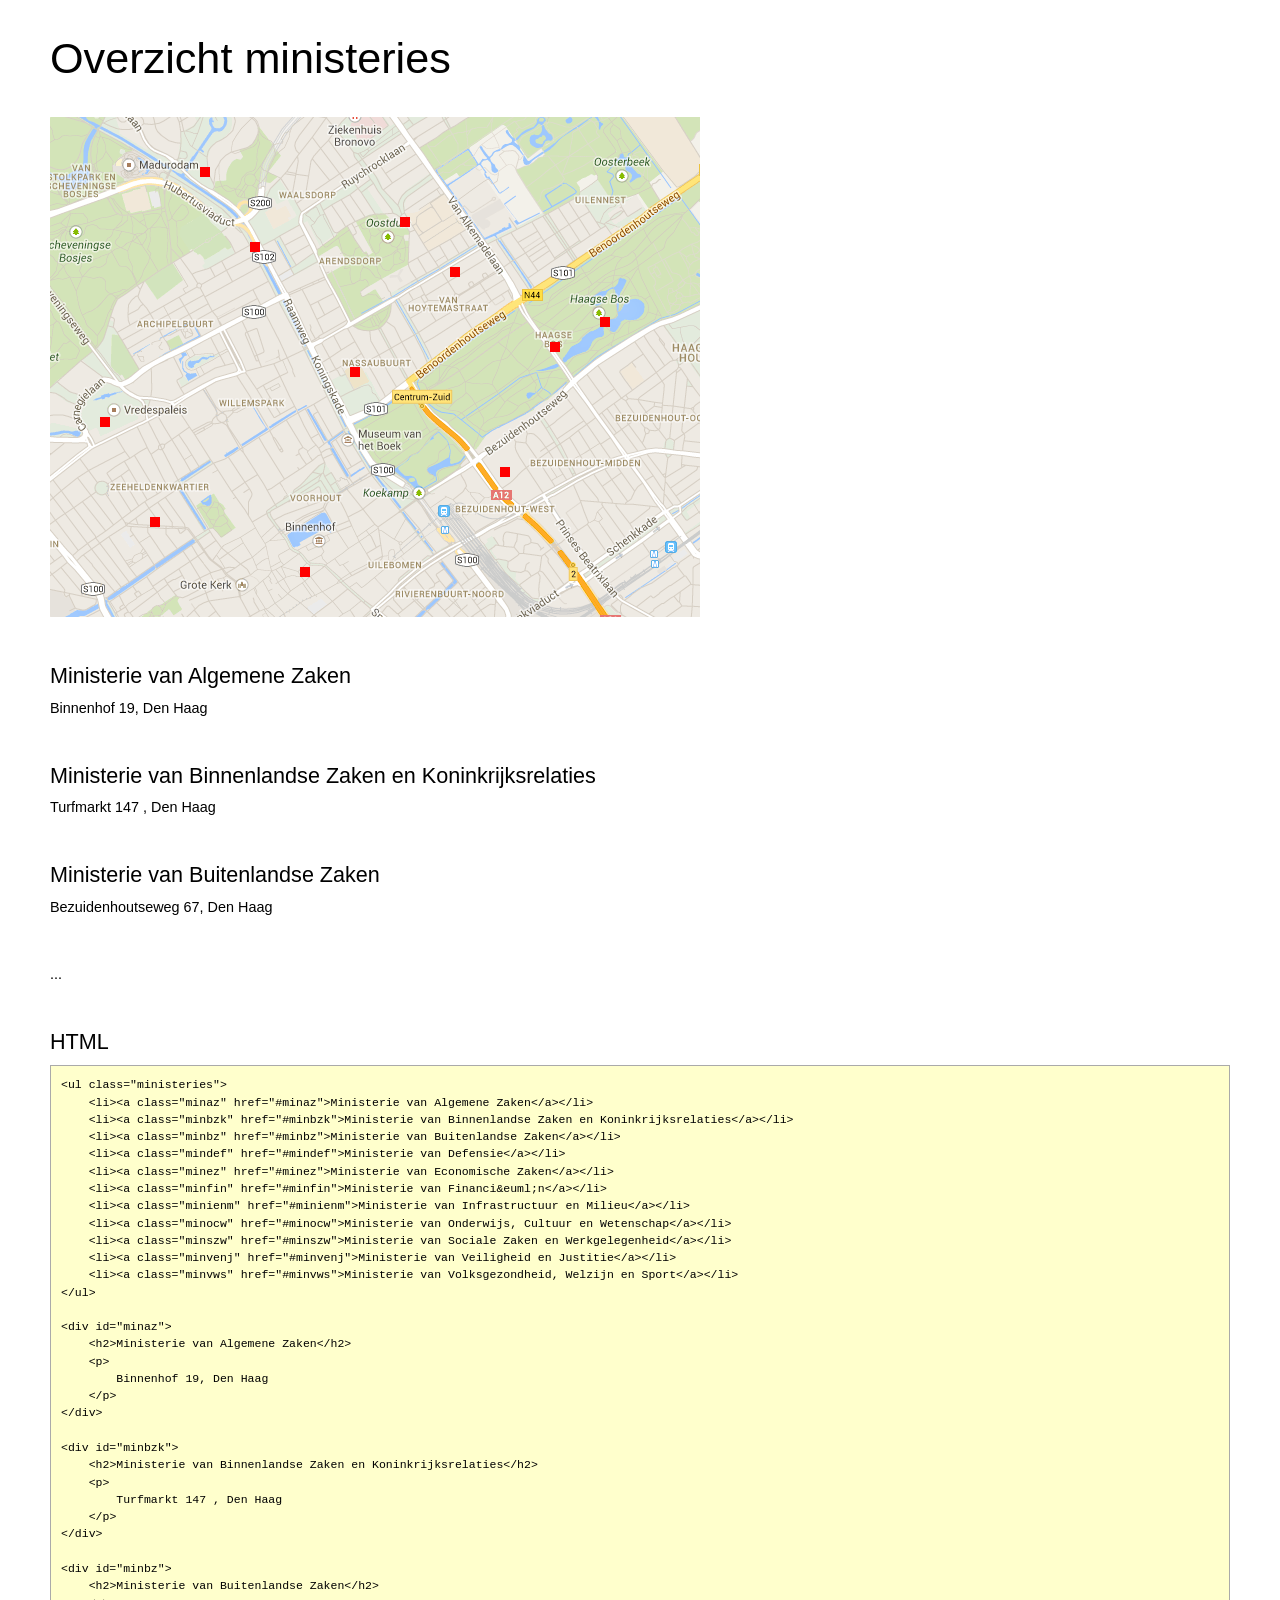
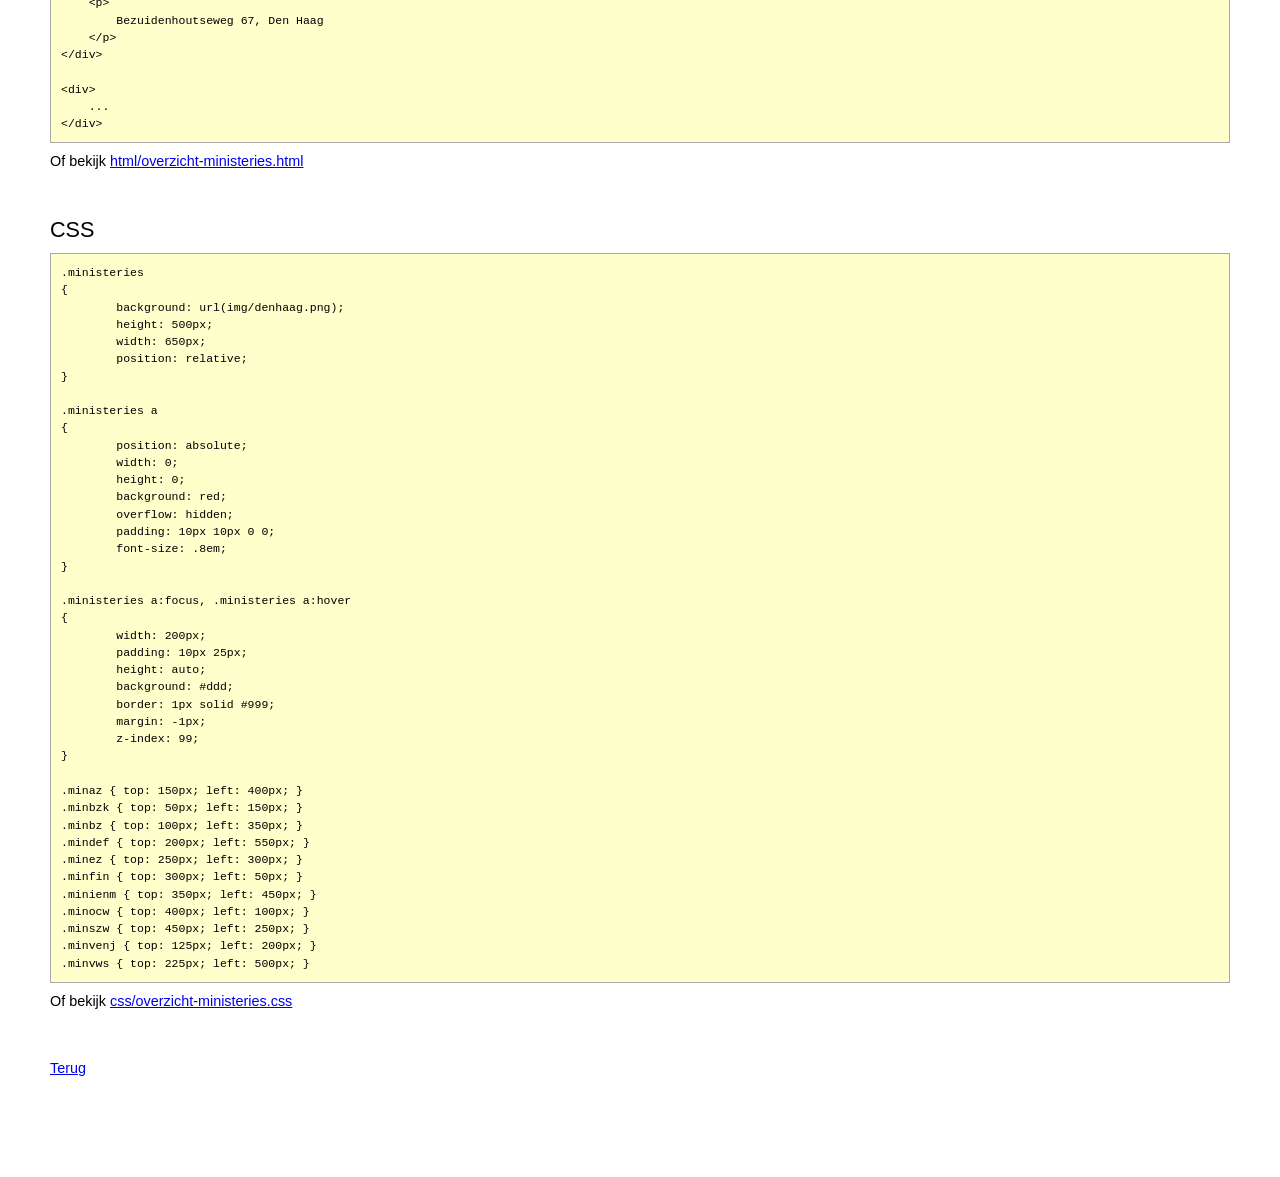
<file: overzichtministeries-CSS/index.html>
<!DOCTYPE html>
<html lang="nl">
    <head>
        <meta charset="utf-8" />
        <title>Overzicht ministeries</title>
        <meta name="viewport" content="width=device-width, minimum-scale=1.0, maximum-scale=1.0" />
        <meta name="robots" content="noindex, nofollow" />
        <link rel="stylesheet" href="css/reset.css" />
        <link rel="stylesheet" href="css/wrgeo.css" />
        <link rel="stylesheet" href="css/overzicht-ministeries.css" />
    </head>
    <body>        
        <h1>Overzicht ministeries</h1>        
        <ul class="ministeries">
    <li><a class="minaz" href="#minaz">Ministerie van Algemene Zaken</a></li>
    <li><a class="minbzk" href="#minbzk">Ministerie van Binnenlandse Zaken en Koninkrijksrelaties</a></li>
    <li><a class="minbz" href="#minbz">Ministerie van Buitenlandse Zaken</a></li>
    <li><a class="mindef" href="#mindef">Ministerie van Defensie</a></li>
    <li><a class="minez" href="#minez">Ministerie van Economische Zaken</a></li>
    <li><a class="minfin" href="#minfin">Ministerie van Financi&euml;n</a></li>
    <li><a class="minienm" href="#minienm">Ministerie van Infrastructuur en Milieu</a></li>
    <li><a class="minocw" href="#minocw">Ministerie van Onderwijs, Cultuur en Wetenschap</a></li>
    <li><a class="minszw" href="#minszw">Ministerie van Sociale Zaken en Werkgelegenheid</a></li>
    <li><a class="minvenj" href="#minvenj">Ministerie van Veiligheid en Justitie</a></li>
    <li><a class="minvws" href="#minvws">Ministerie van Volksgezondheid, Welzijn en Sport</a></li>
</ul>

<div id="minaz">
    <h2>Ministerie van Algemene Zaken</h2>
    <p>
        Binnenhof 19, Den Haag
    </p>
</div>

<div id="minbzk">
    <h2>Ministerie van Binnenlandse Zaken en Koninkrijksrelaties</h2>
    <p>
        Turfmarkt 147 , Den Haag
    </p>
</div>

<div id="minbz">
    <h2>Ministerie van Buitenlandse Zaken</h2>
    <p>
        Bezuidenhoutseweg 67, Den Haag
    </p>
</div>

<div>
    ...
</div> 
        
        <h2>HTML</h2>
        <pre>&lt;ul class=&quot;ministeries&quot;&gt;
    &lt;li&gt;&lt;a class=&quot;minaz&quot; href=&quot;#minaz&quot;&gt;Ministerie van Algemene Zaken&lt;/a&gt;&lt;/li&gt;
    &lt;li&gt;&lt;a class=&quot;minbzk&quot; href=&quot;#minbzk&quot;&gt;Ministerie van Binnenlandse Zaken en Koninkrijksrelaties&lt;/a&gt;&lt;/li&gt;
    &lt;li&gt;&lt;a class=&quot;minbz&quot; href=&quot;#minbz&quot;&gt;Ministerie van Buitenlandse Zaken&lt;/a&gt;&lt;/li&gt;
    &lt;li&gt;&lt;a class=&quot;mindef&quot; href=&quot;#mindef&quot;&gt;Ministerie van Defensie&lt;/a&gt;&lt;/li&gt;
    &lt;li&gt;&lt;a class=&quot;minez&quot; href=&quot;#minez&quot;&gt;Ministerie van Economische Zaken&lt;/a&gt;&lt;/li&gt;
    &lt;li&gt;&lt;a class=&quot;minfin&quot; href=&quot;#minfin&quot;&gt;Ministerie van Financi&amp;euml;n&lt;/a&gt;&lt;/li&gt;
    &lt;li&gt;&lt;a class=&quot;minienm&quot; href=&quot;#minienm&quot;&gt;Ministerie van Infrastructuur en Milieu&lt;/a&gt;&lt;/li&gt;
    &lt;li&gt;&lt;a class=&quot;minocw&quot; href=&quot;#minocw&quot;&gt;Ministerie van Onderwijs, Cultuur en Wetenschap&lt;/a&gt;&lt;/li&gt;
    &lt;li&gt;&lt;a class=&quot;minszw&quot; href=&quot;#minszw&quot;&gt;Ministerie van Sociale Zaken en Werkgelegenheid&lt;/a&gt;&lt;/li&gt;
    &lt;li&gt;&lt;a class=&quot;minvenj&quot; href=&quot;#minvenj&quot;&gt;Ministerie van Veiligheid en Justitie&lt;/a&gt;&lt;/li&gt;
    &lt;li&gt;&lt;a class=&quot;minvws&quot; href=&quot;#minvws&quot;&gt;Ministerie van Volksgezondheid, Welzijn en Sport&lt;/a&gt;&lt;/li&gt;
&lt;/ul&gt;

&lt;div id=&quot;minaz&quot;&gt;
    &lt;h2&gt;Ministerie van Algemene Zaken&lt;/h2&gt;
    &lt;p&gt;
        Binnenhof 19, Den Haag
    &lt;/p&gt;
&lt;/div&gt;

&lt;div id=&quot;minbzk&quot;&gt;
    &lt;h2&gt;Ministerie van Binnenlandse Zaken en Koninkrijksrelaties&lt;/h2&gt;
    &lt;p&gt;
        Turfmarkt 147 , Den Haag
    &lt;/p&gt;
&lt;/div&gt;

&lt;div id=&quot;minbz&quot;&gt;
    &lt;h2&gt;Ministerie van Buitenlandse Zaken&lt;/h2&gt;
    &lt;p&gt;
        Bezuidenhoutseweg 67, Den Haag
    &lt;/p&gt;
&lt;/div&gt;

&lt;div&gt;
    ...
&lt;/div&gt;</pre>
        <p>
            Of bekijk <a href="html/overzicht-ministeries.html">html/overzicht-ministeries.html</a>
        </p>
        
        <h2>CSS</h2>
        <pre>.ministeries
{
	background: url(img/denhaag.png);
	height: 500px;
	width: 650px;
	position: relative;
}

.ministeries a
{
	position: absolute;
	width: 0;
	height: 0;
	background: red;
	overflow: hidden;
	padding: 10px 10px 0 0;
	font-size: .8em;
}

.ministeries a:focus, .ministeries a:hover
{
	width: 200px;
	padding: 10px 25px;
	height: auto;
	background: #ddd;
	border: 1px solid #999;
	margin: -1px;
	z-index: 99;
}

.minaz { top: 150px; left: 400px; }
.minbzk { top: 50px; left: 150px; }
.minbz { top: 100px; left: 350px; }
.mindef	{ top: 200px; left: 550px; }
.minez { top: 250px; left: 300px; }
.minfin { top: 300px; left: 50px; }
.minienm { top: 350px; left: 450px; }
.minocw { top: 400px; left: 100px; }
.minszw { top: 450px; left: 250px; }
.minvenj { top: 125px; left: 200px; }
.minvws { top: 225px; left: 500px; }</pre>
        <p>
            Of bekijk <a href="css/overzicht-ministeries.css">css/overzicht-ministeries.css</a>
        </p>
        
        <p>
        	<a href=".">Terug</a>
        </p>
        
    </body>
</html>
</file>
<file: overzichtministeries-CSS/css/wrgeo.css>
body
{
	font-family: "Trebuchet MS", Arial, Helvetica, sans-serif;
	font-size: .9em;
	padding: 50px;
	line-height: 1.2em;
}

h1
{
	font-size: 3em;
}

h2
{
	font-size: 1.5em;
	margin-bottom: 15px;
}

h1, p, ol, ul, div
{
	margin-bottom: 50px;
}

pre
{
	border: 1px solid #aaa;
	padding: 10px;
	background: #ffc;
	white-space: pre-wrap;
	white-space: -moz-pre-wrap;
	white-space: -pre-wrap;
	white-space: -o-pre-wrap;
	word-wrap: break-word;
	margin-bottom: 10px;
	font-size: .8em;
	font-family: Courier;
}
</file>
<file: overzichtministeries-CSS/css/overzicht-ministeries.css>
.ministeries
{
	background: url(img/denhaag.png);
	height: 500px;
	width: 650px;
	position: relative;
}

.ministeries a
{
	position: absolute;
	width: 0;
	height: 0;
	background: red;
	overflow: hidden;
	padding: 10px 10px 0 0;
	font-size: .8em;
}

.ministeries a:focus, .ministeries a:hover
{
	width: 200px;
	padding: 10px 25px;
	height: auto;
	background: #ddd;
	border: 1px solid #999;
	margin: -1px;
	z-index: 99;
}

.minaz { top: 150px; left: 400px; }
.minbzk { top: 50px; left: 150px; }
.minbz { top: 100px; left: 350px; }
.mindef	{ top: 200px; left: 550px; }
.minez { top: 250px; left: 300px; }
.minfin { top: 300px; left: 50px; }
.minienm { top: 350px; left: 450px; }
.minocw { top: 400px; left: 100px; }
.minszw { top: 450px; left: 250px; }
.minvenj { top: 125px; left: 200px; }
.minvws { top: 225px; left: 500px; }
</file>
